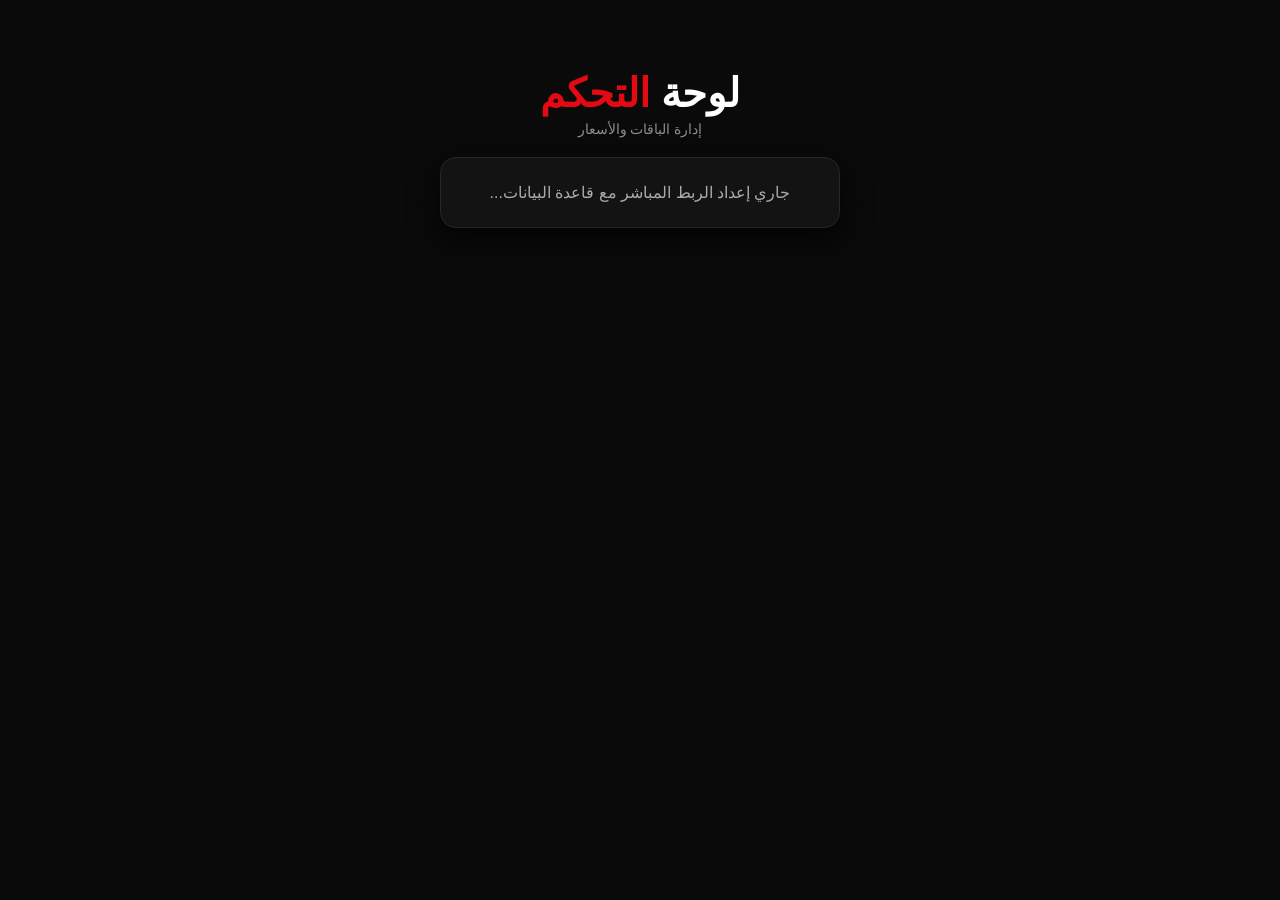
<file: admin.html>
<!DOCTYPE html>
<html lang="ar" dir="rtl">
<head>
    <meta charset="UTF-8">
    <meta name="viewport" content="width=device-width, initial-scale=1.0">
    <title>Free Neet - لوحة التحكم</title>
    <link rel="stylesheet" href="style.css">
</head>
<body>
    <div class="container">
        <header>
            <h1 class="logo-text">لوحة <span>التحكم</span></h1>
            <p class="subtitle">إدارة الباقات والأسعار</p>
        </header>
        <main class="card">
            <p style="text-align:center; color:#aaa;">جاري إعداد الربط المباشر مع قاعدة البيانات...</p>
        </main>
    </div>
</body>
</html>
</file>
<file: style.css>
* { box-sizing: border-box; margin: 0; padding: 0; font-family: 'Segoe UI', sans-serif; transition: all 0.3s ease; }
body { background-color: #0a0a0a; color: #ffffff; min-height: 100vh; display: flex; flex-direction: column; align-items: center; }
.ticker-wrap { position: fixed; top: 0; width: 100%; overflow: hidden; height: 38px; background: rgba(15,15,15,0.95); line-height: 38px; z-index: 100; border-bottom: 1px solid #222; }
.ticker { display: inline-block; white-space: nowrap; padding-right: 100%; animation: ticker 18s linear infinite; }
.ticker__item { display: inline-block; padding: 0 2rem; font-size: 0.85rem; color: #ffcc00; font-weight: bold; }
@keyframes ticker { 0% { transform: translate3d(0,0,0); } 100% { transform: translate3d(-100%,0,0); } }
.container { width: 100%; max-width: 440px; padding: 20px; margin-top: 50px; }
header { text-align: center; margin-bottom: 20px; }
.logo-text { font-size: 2.5rem; font-weight: 800; }
.logo-text span { color: var(--main-color, #e50914); }
.subtitle { color: #8c8c8c; font-size: 0.85rem; margin-top: 5px; }
.admin-link-top { display: inline-block; margin-top: 10px; font-size: 0.75rem; color: #666; text-decoration: none; }
.card { background: rgba(20, 20, 20, 0.95); border: 1px solid #262626; border-radius: 16px; padding: 25px; box-shadow: 0 10px 30px rgba(0,0,0,0.8); }
.form-group { margin-bottom: 18px; }
.form-group.hidden { display: none; }
label { display: block; margin-bottom: 8px; font-size: 0.85rem; color: #ccc; }
.network-selector { display: flex; gap: 8px; }
.net-btn { flex: 1; text-align: center; padding: 12px 5px; border: 1px solid #333; border-radius: 8px; cursor: pointer; background: #141414; font-weight: bold; font-size: 0.85rem; }
.net-btn input { display: none; }
body.theme-vodafone { --main-color: #e50914; }
body.theme-vodafone .net-btn.vodafone { border-color: #e50914; background: #2a0507; color: #fff; box-shadow: 0 0 12px rgba(229, 9, 20, 0.5); }
body.theme-etisalat { --main-color: #00a859; }
body.theme-etisalat .net-btn.etisalat { border-color: #00a859; background: #012413; color: #fff; box-shadow: 0 0 12px rgba(0, 168, 89, 0.5); }
body.theme-we { --main-color: #6d28d9; }
body.theme-we .net-btn.we { border-color: #6d28d9; background: #1c0a38; color: #fff; box-shadow: 0 0 12px rgba(109, 40, 217, 0.5); }
input[type="tel"], input[type="password"], input[type="text"], select { width: 100%; padding: 12px; background: #121212; border: 1px solid #333; border-radius: 8px; color: #fff; outline: none; }
input:focus, select:focus { border-color: var(--main-color, #e50914); }
.submit-btn { width: 100%; padding: 14px; background: #25d366; color: #fff; border: none; border-radius: 8px; font-weight: bold; cursor: pointer; font-size: 0.95rem; }
.know-pass-check { margin-top: 8px; font-size: 0.8rem; color: #aaa; }
</file>
